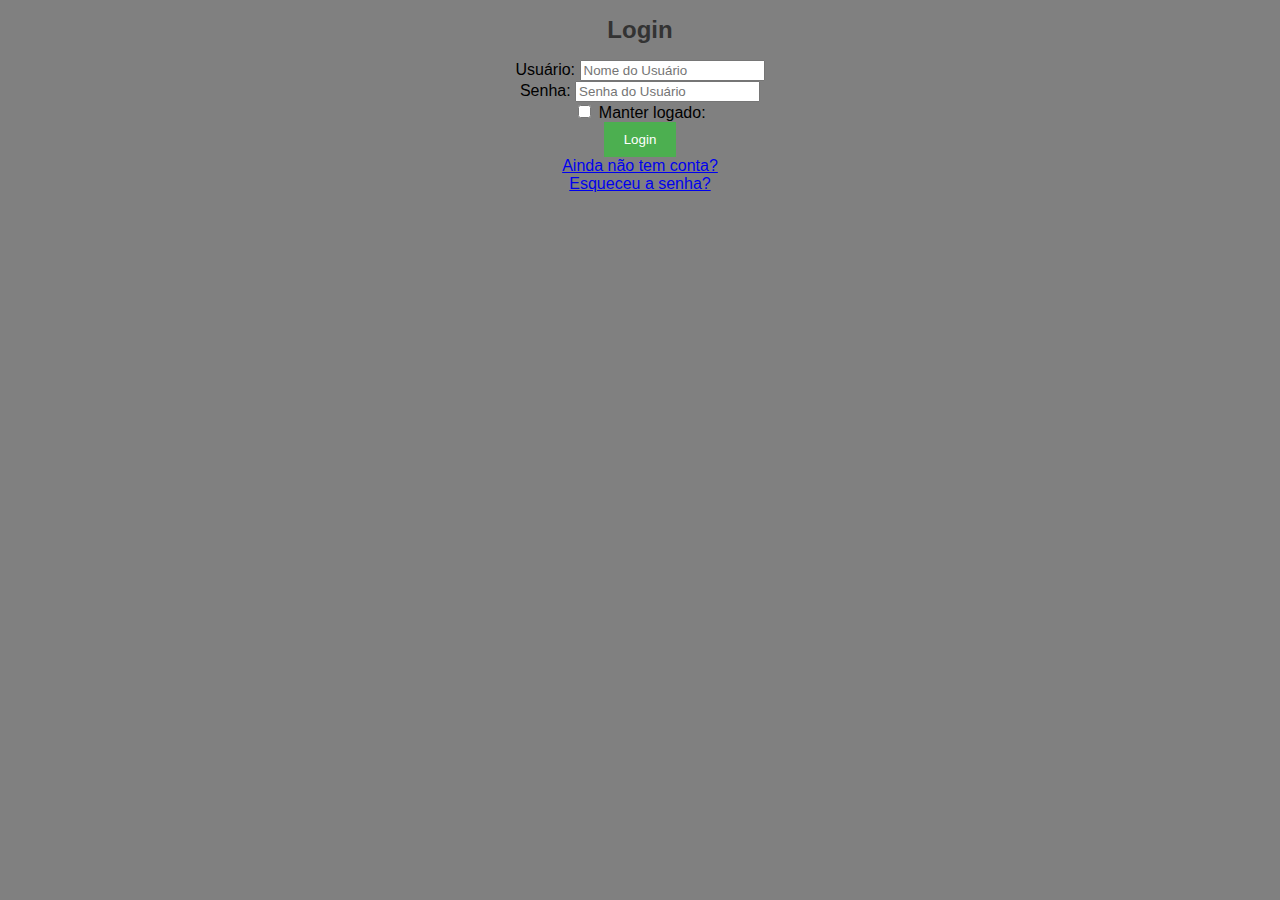
<file: index.html>
<!DOCTYPE html>
<html>
    <head>
        <title>formulario professora</title>
        <meta charset="UTF-8">
        <style>
            p {margin: 10px 0;
            }

            form{
                text-align: center;
            }

            body{
                background: gray;
                font-family: Arial, sans-serif;
                font-size: 16px;
            }

            h1{
                text-align: center;
                color: #333;
                font-size: 24px;
            }

            button{
                background-color: #4CAF50; /* Verde */;
                color: white;
                padding: 10px 20px;
                border: none;
                border border-radius: 4px;
                cursor: pointer;
            }
        </style>
    </head>
    <body>
        <h1>Login</h1>
        <form>
            <label for="nomeusuario">Usuário:</label>
            <input name="nomeusuario" type="text" placeholder="Nome do Usuário"><br>

            <label for="senhausuario">Senha:</label>
            <input name="senhausuario" type="text" placeholder="Senha do Usuário"><br>

            <label><input name="manterlogado" type="checkbox" value="sim" /> Manter logado:</label><br>
       
            <button type="submit">Login</button><br>
            <a href="#URL">Ainda não tem conta?</a><br>
            <a href="#URL">Esqueceu a senha?</a>
        </form>
    </body>
</html>
</file>
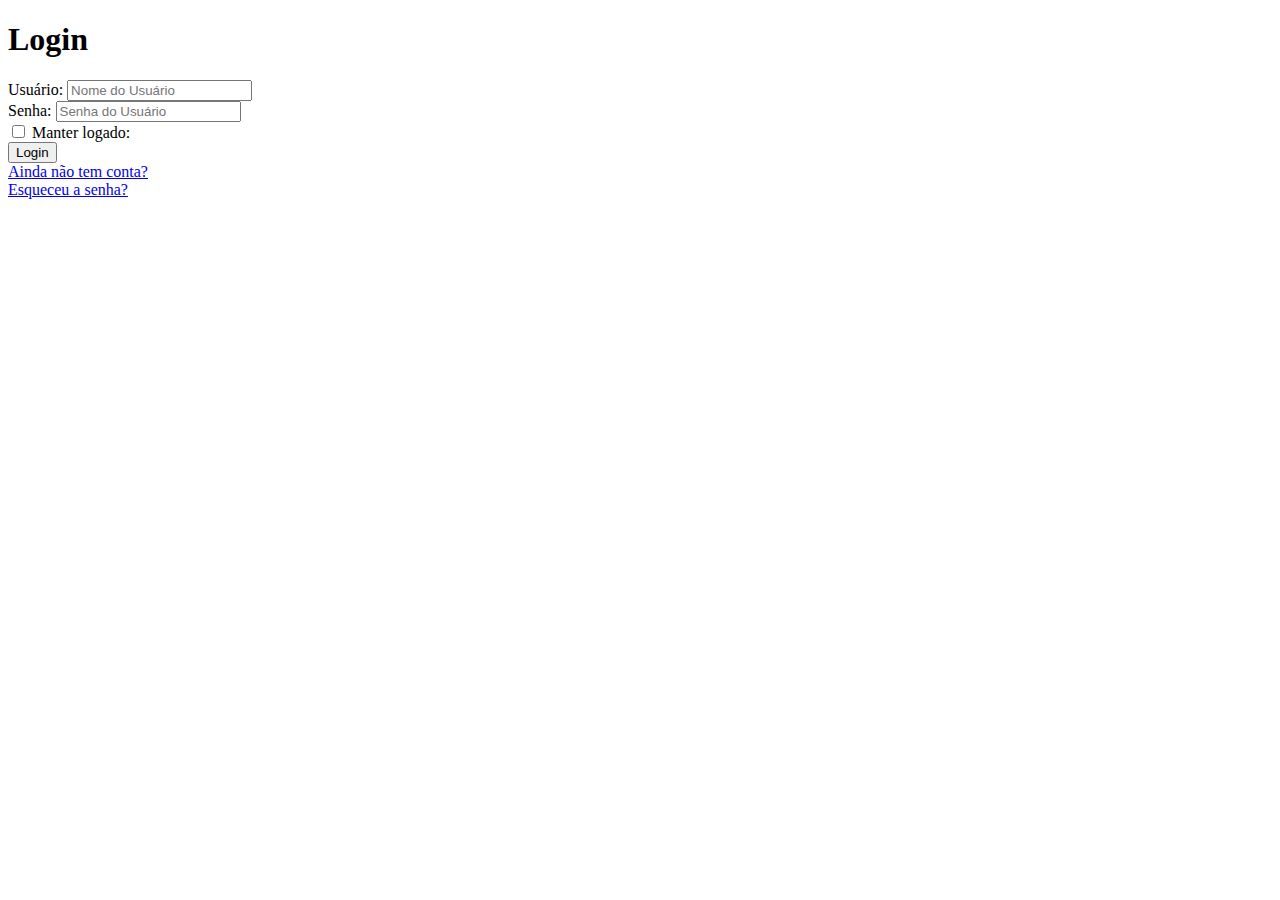
<file: Login.html>
<!DOCTYPE html>
<html>
    <head>
        <title>formulario professora</title>
        <meta charset="UTF-8">
        <style>
            p {
                margin: 10px 0;
            }
        </style>
    </head>
    <body>
        <h1>Login</h1>
        <form>
            <label for="nomeusuario">Usuário:</label>
            <input name="nomeusuario" type="text" placeholder="Nome do Usuário"><br>

            <label for="senhausuario">Senha:</label>
            <input name="senhausuario" type="text" placeholder="Senha do Usuário"><br>

            <label><input name="manterlogado" type="checkbox" value="sim" /> Manter logado:</label><br>
       
            <button type="submit">Login</button><br>
            <a href="#URL">Ainda não tem conta?</a><br>
            <a href="#URL">Esqueceu a senha?</a>
        </form>
    </body>
</html>
</file>
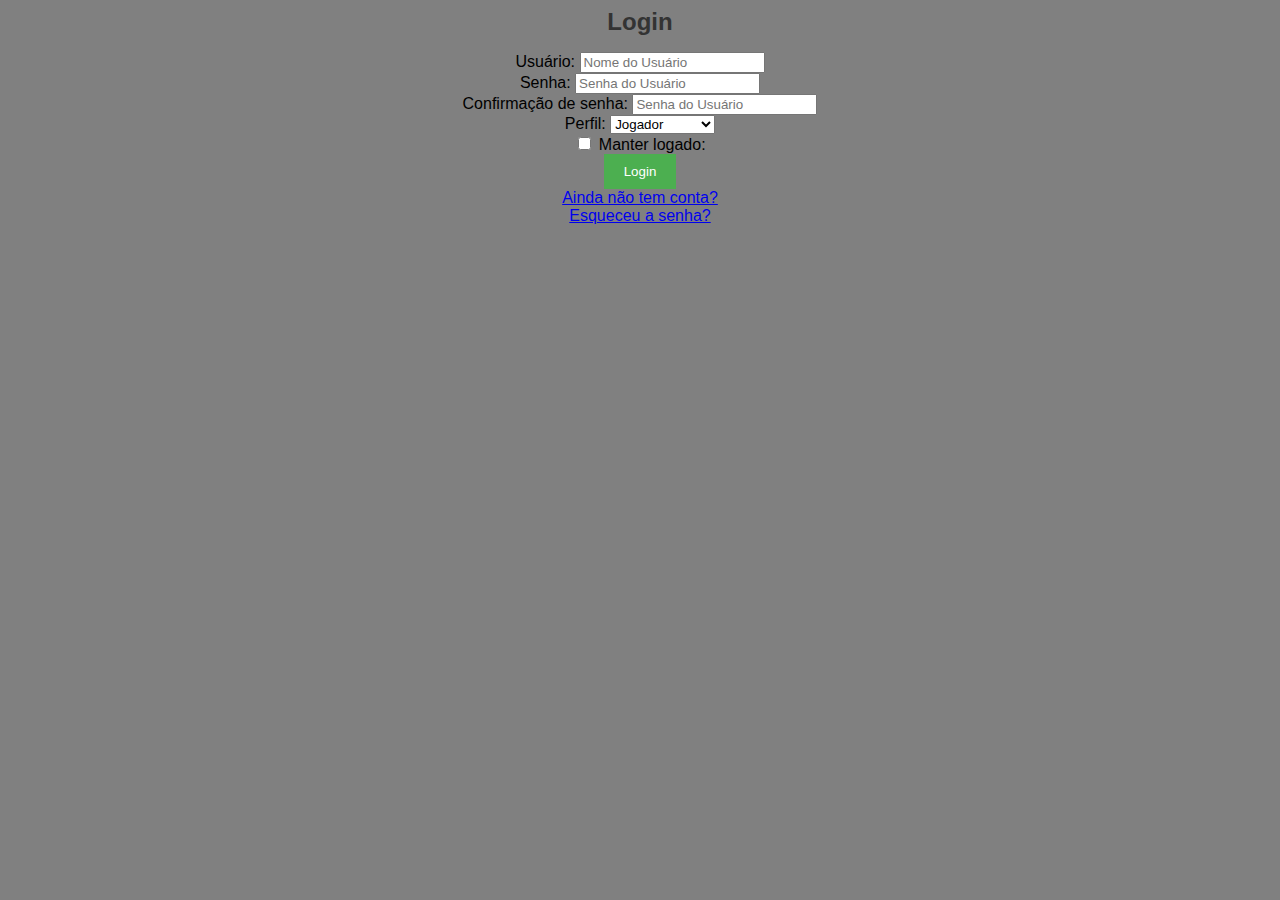
<file: Sabadoletivo.html>
<html>
    <head>
        <title>formulario professora</title>
        <meta charset="UTF-8">
        <style>
            p {margin: 10px 0;
            }

            form{
                text-align: center;
            }

            body{
                background: gray;
                font-family: Arial, sans-serif;
                font-size: 16px;
            }

            h1{
                text-align: center;
                color: #333;
                font-size: 24px;
            }

            button{
                background-color: #4CAF50; /* Verde */;
                color: white;
                padding: 10px 20px;
                border: none;
                border border-radius: 4px;
                cursor: pointer;
            }
        </style>
    </head>
    <body>
        <h1>Login</h1>
        <form action="#URL" method="#">
                <label for="nomeusuario">Usuário:</label>
                <input name="nomeusuario" type="text" placeholder="Nome do Usuário"><br>

                <label for="senhausuario">Senha:</label>
                <input name="senhausuario" type="text" placeholder="Senha do Usuário" required><br>

                <label for="confirmesenha">Confirmação de senha:</label>
                <input name="confirmesenha" type="text" placeholder="Senha do Usuário" ><br>

                <label for="perfil">Perfil:</label>
                <select>
                    <option value="jogador">Jogador</option>
                    <option value="administrador">Administrador</option>
                    <option value="professor">Professor</option><br>
                </select><Br>

                <label><input name="manterlogado" type="checkbox" value="sim" /> Manter logado:</label><br>
       
                <button type="submit">Login</button><br>
                <a href="#URL">Ainda não tem conta?</a><br>
                <a href="#URL">Esqueceu a senha?</a>       
        </form>
    </body>
</html>
</file>
